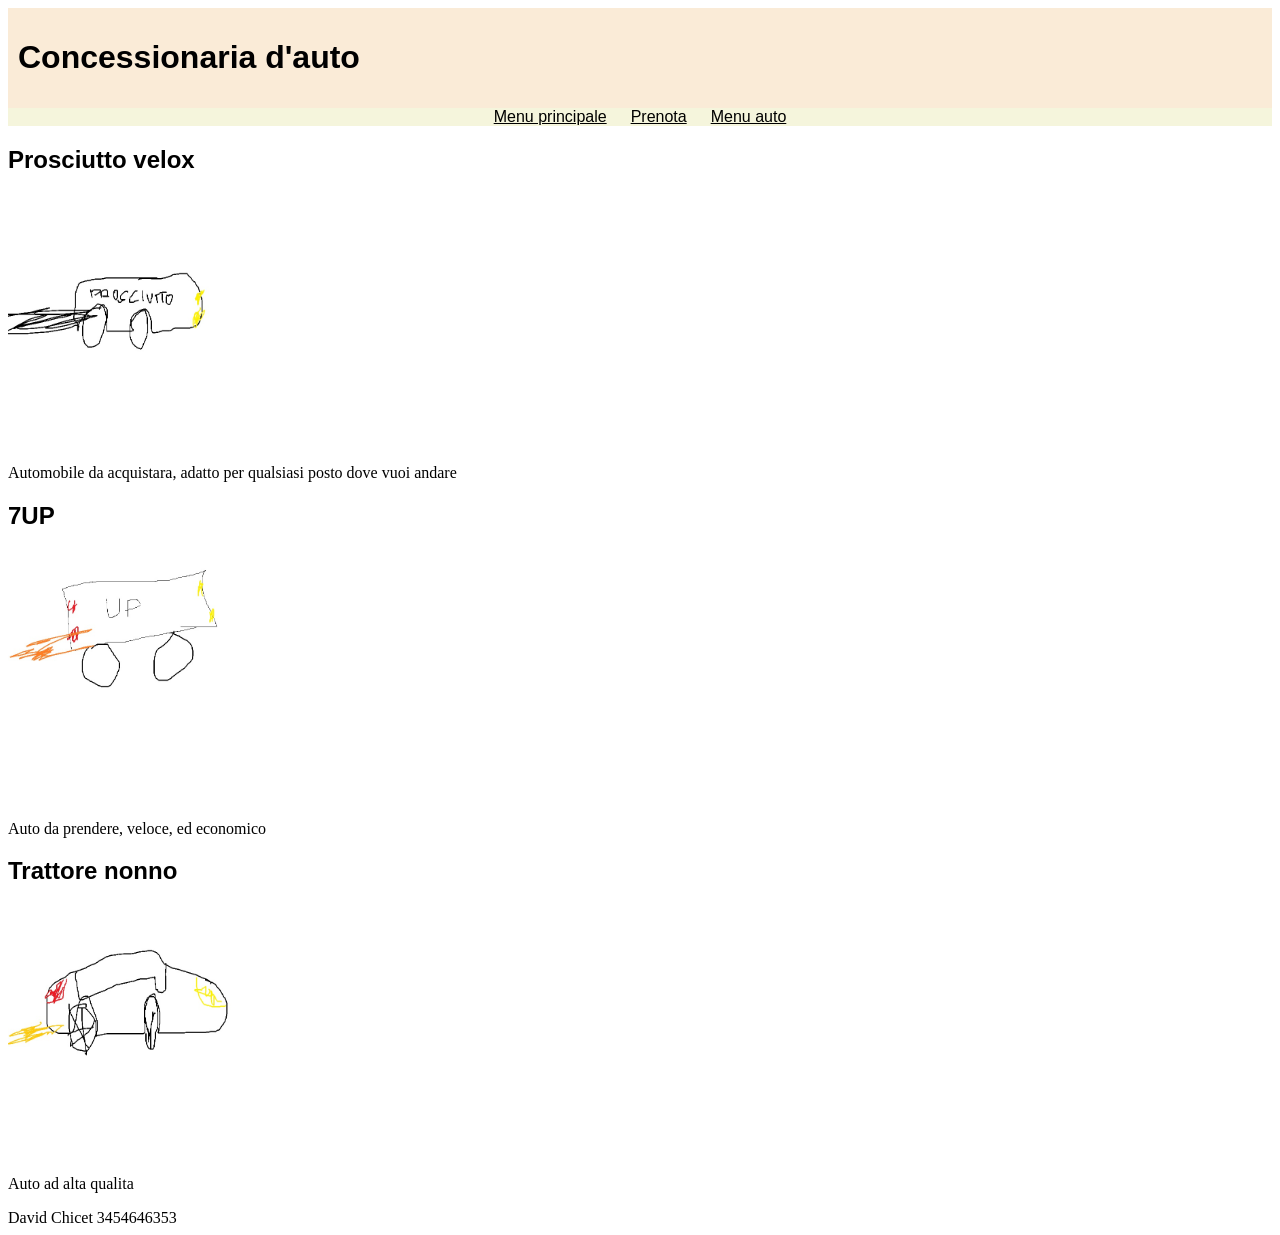
<file: index.html>
<!DOCTYPE html>
<html lang="en">
<head>
    <meta charset="UTF-8">
    <meta name="viewport" content="width=device-width, initial-scale=1.0">
    <link rel="stylesheet" href="css/style.css">
    <title>Menu principale</title>
</head>
<body>

    <header>
        <h1>Concessionaria d'auto</h1>
    </header>

    <nav>
        <a href="index.html">Menu principale</a>
        <a href="prenota.html">Prenota</a>
        <a href="menu.html">Menu auto</a>
    </nav>

    <main>
        <article>
            <h1>Prosciutto velox</h1>
            <img src="img/auto1.jpg" alt="Auto di lusso">
            <p>Automobile da acquistara, adatto per qualsiasi posto dove vuoi andare</p>

            <h1>7UP</h1>
            <img src="img/auto2.jpg" alt="Auto di lusso">
            <p>Auto da prendere, veloce, ed economico</p>

            <h1>Trattore nonno</h1>
            <img src="img/auto3.jpg" alt="Auto di lusso">
            <p>Auto ad alta qualita</p>

        </article>
    
    </main>

    <footer>
        David Chicet
        3454646353
    </footer>

</body>
</html>
</file>
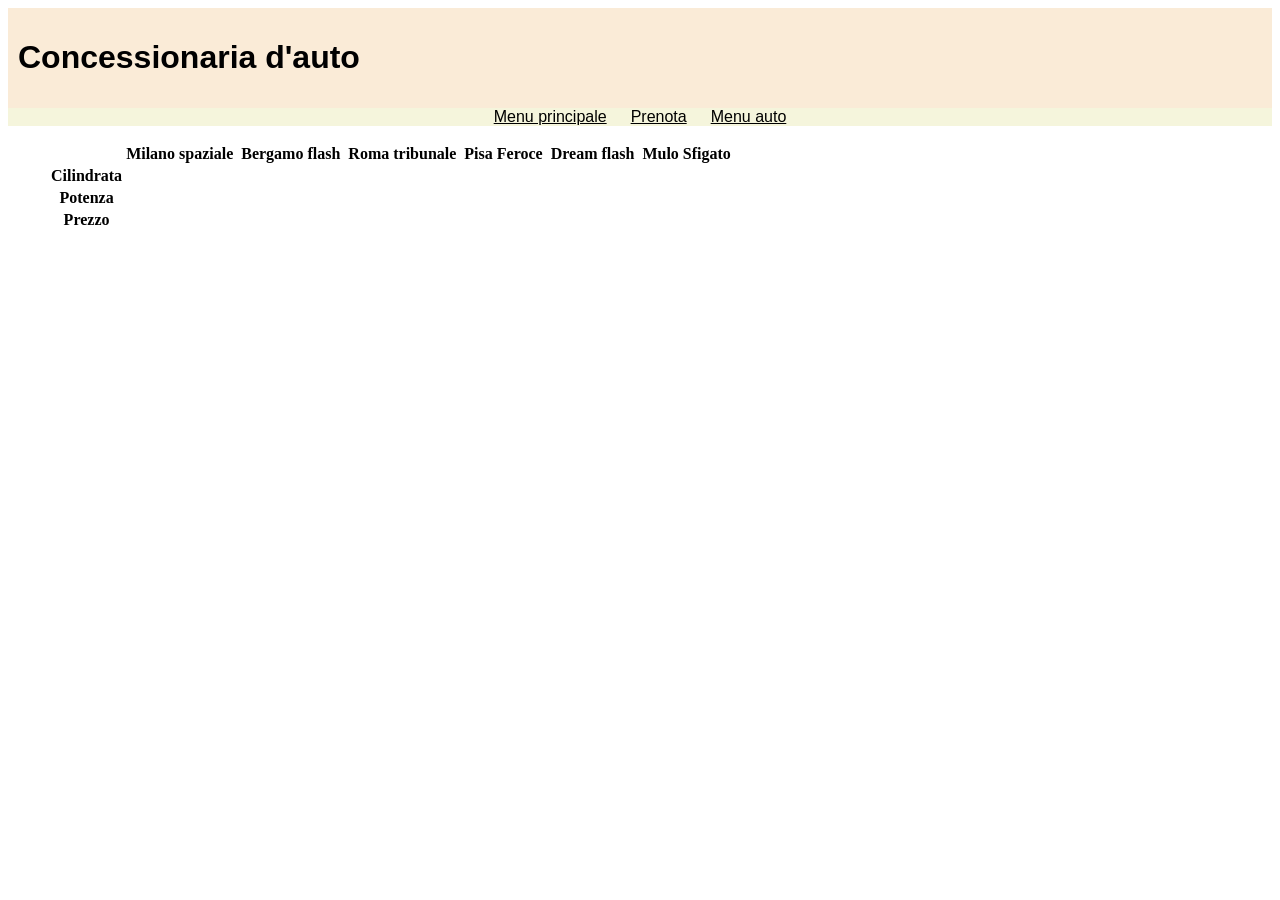
<file: menu.html>
<!DOCTYPE html>
<html lang="en">
<head>
    <meta charset="UTF-8">
    <meta name="viewport" content="width=device-width, initial-scale=1.0">
    <link rel="stylesheet" href="css/style.css">
    <title>Menu auto</title>
</head>
<body>

    <header>
        <h1>Concessionaria d'auto</h1>
    </header>

    <nav>
        <a href="index.html">Menu principale</a>
        <a href="prenota.html">Prenota</a>
        <a href="menu.html">Menu auto </a>
    </nav>

    <menu>

        <table>
            <tbody>
                <td>
                    <th>Milano spaziale</th>
                </td>
                <td>
                    <th>Bergamo flash</th>
                </td>
                <td>
                    <th>Roma tribunale</th>
                </td>
                 <td>
                    <th>Pisa Feroce</th>
                </td>
                <td>
                    <th>Dream flash</th>
                </td>
                <td>
                    <th>Mulo Sfigato</th>
                </td>

            </tbody>

            <tbody>
                <tr>
                    <th>Cilindrata</th>
                </tr>
                 <tr>
                    <th>Potenza</th>
                </tr>
                 <tr>
                    <th>Prezzo</th>
                </tr>
            </tbody>
        </table>
    </menu>

    
</body>
</html>
</file>
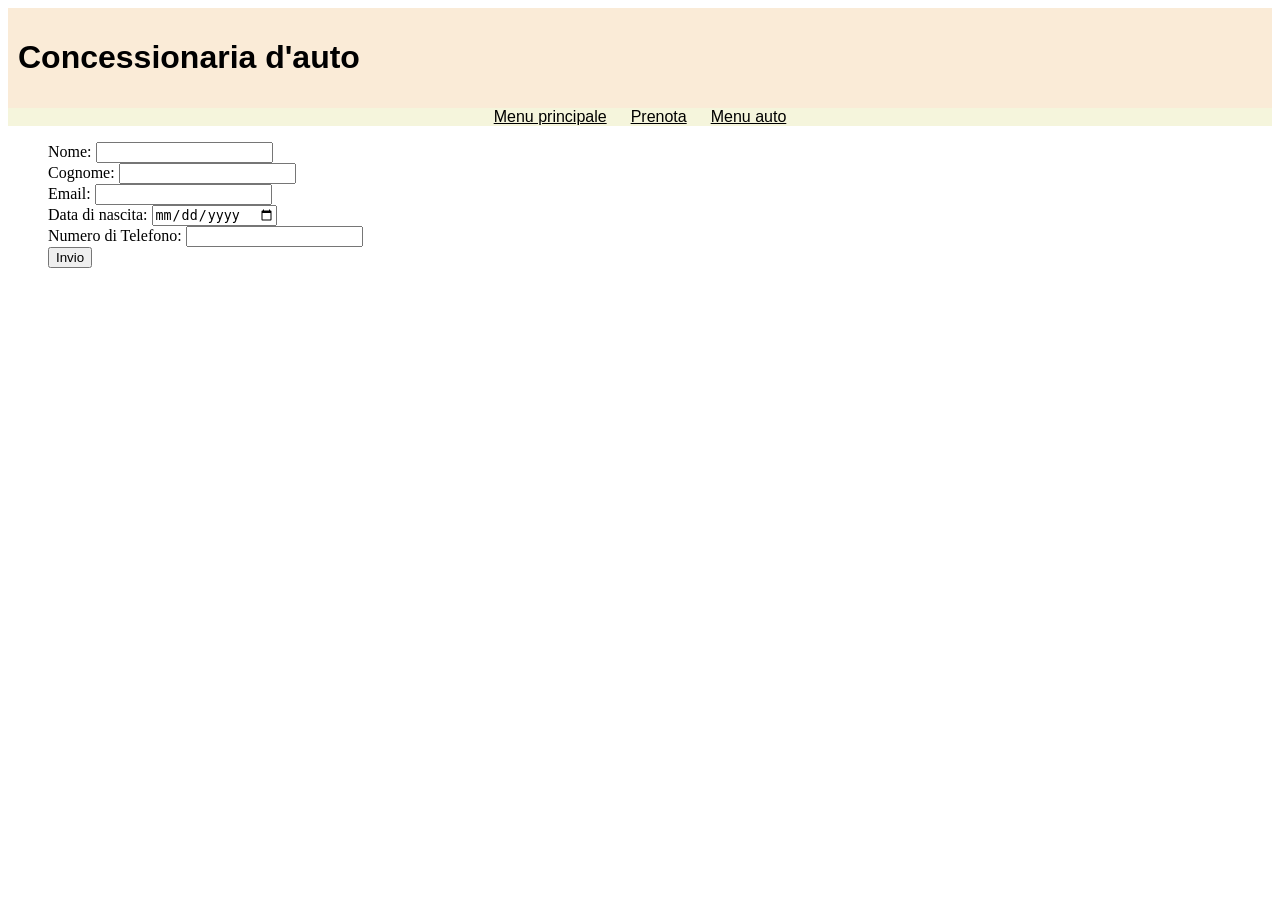
<file: prenota.html>
<!DOCTYPE html>
<html lang="en">
<head>
    <meta charset="UTF-8">
    <meta name="viewport" content="width=device-width, initial-scale=1.0">
    <link rel="stylesheet" href="css/style.css">
    <title>Prenota</title>
</head>
<body>

    <header>
        <h1>Concessionaria d'auto</h1>
    </header>

    <nav>
        <a href="index.html">Menu principale</a>
        <a href="prenota.html">Prenota</a>
        <a href="menu.html">Menu auto</a>
    </nav>

    <menu>

        <label for= "nome"> Nome: </label>
        <input type="text" id="nome" name = "nome"><br>

        <label for= "cognome"> Cognome: </label>
        <input type="text" id="cognome" name = "cognome"><br>

        <label for= "email"> Email: </label>
        <input type="email" id="email" name = "email"><br>

        <label for= "data">Data di nascita: </label>
        <input type="date" id="data" name = "data"><br>

        <label for= "numero">Numero di Telefono: </label>
        <input type="number" id="numero" name = "numero"><br>


        
        <button type="submit"> Invio </button>


    </menu>


    
</body>
</html>
</file>
<file: css/style.css>
header{
    font-family: Arial, Helvetica, sans-serif;
    text-align: center;
    padding: 10px;
    background-color: antiquewhite;
}

nav{
    background-color: beige;
    text-align: center;
    margin: 0;
}

a{
    font-family: Arial, Helvetica, sans-serif;
    color: black;
    border: 10px;
    border-color:brown;
    border-radius: 20px;
    padding: 10px;
}

img{
    height: 250px;
    width: 250px;
}

h1{
    font-family: Arial, Helvetica, sans-serif;
    text-align: justify;
}

td{
    margin: 20px;
}
</file>
